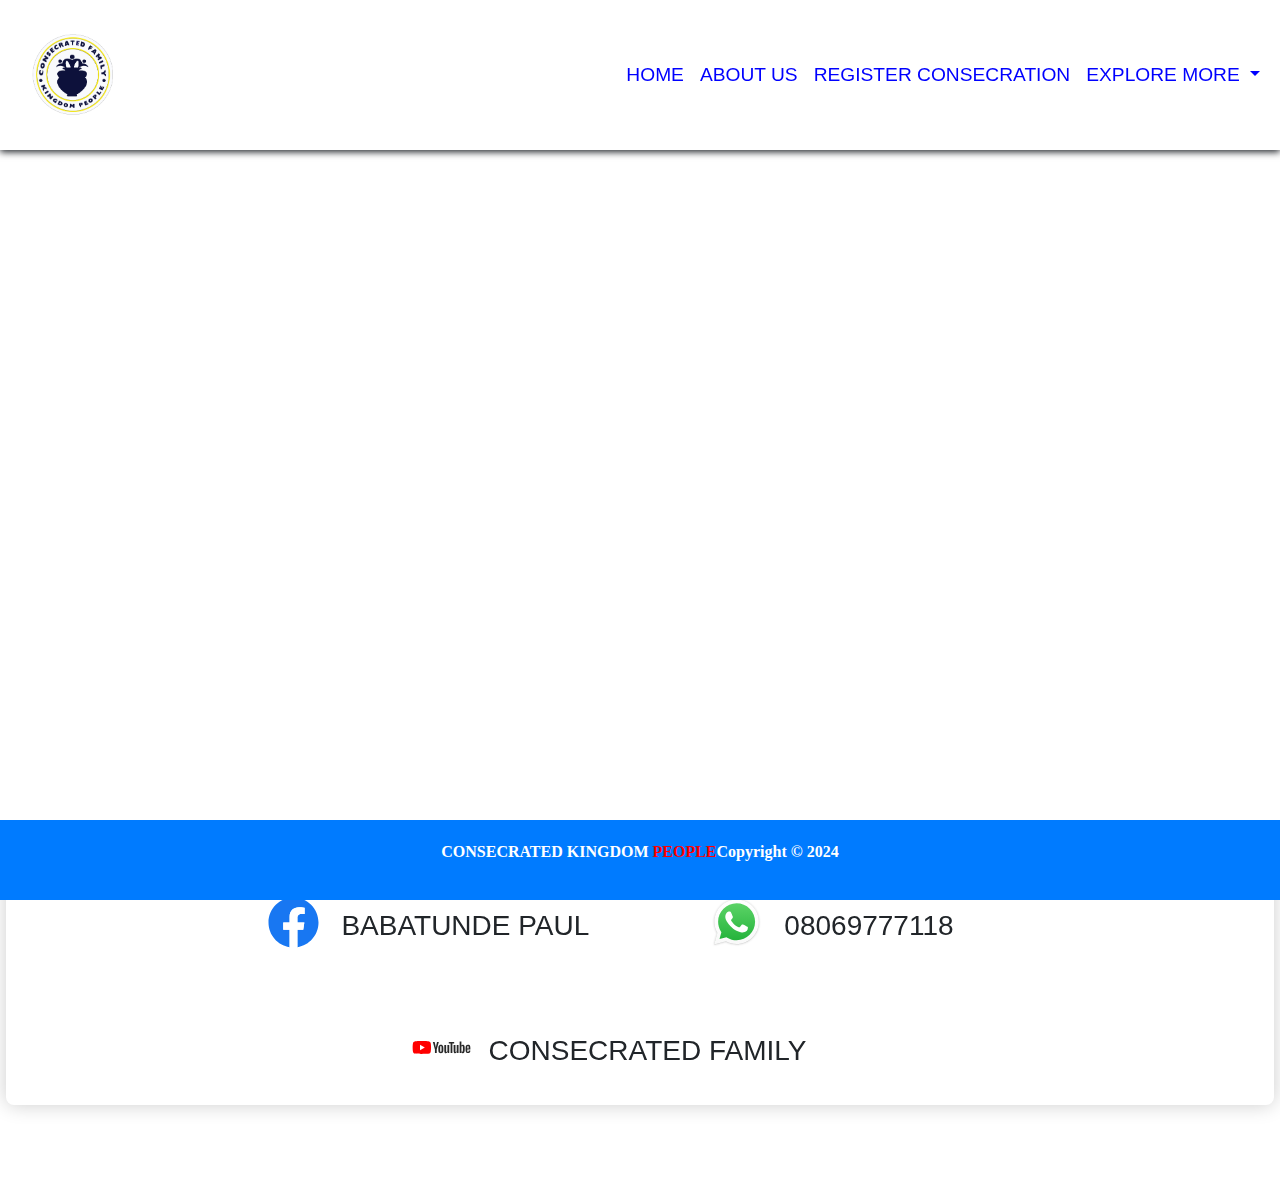
<file: index.html>
<!DOCTYPE html>
<html lang="en">
<head>
    <meta charset="UTF-8">
    <meta name="viewport" content="width=device-width, initial-scale=1.0 consecratedfamily,kingdompeople,kingdompeoplewebpage,Babatunde Paul">
    <title>www.kingdompeople.com</title>
    <link rel="stylesheet" href="https://cdn.jsdelivr.net/npm/bootstrap@5.3.3/dist/css/bootstrap.min.css">
    <link rel="stylesheet" href="./css/style.css">
</head>
<body>
<!-- HEADER -->
    <nav class="navbar navbar-expand-lg ">
        <div class="container-fluid">
          <a class="navbar-brand" href="index.html"><img src="./img/consecrated family logo png.png " alt="logo" height="150px"></a>
          <button class="navbar-toggler" type="button" data-bs-toggle="collapse" data-bs-target="#navbarSupportedContent" aria-controls="navbarSupportedContent" aria-expanded="false" aria-label="Toggle navigation">
            <span class="navbar-toggler-icon"></span>
          </button>
          <div class="collapse navbar-collapse" id="navbarSupportedContent">
            <ul class="navbar-nav ms-auto mb-2 mb-lg-0">
              <li class="nav-item">
                <a class="nav-link " aria-current="page" href="index.html">Home</a>
              </li>
              <li class="nav-item">
                <a class="nav-link" href="abt.html">about us</a>
              </li>
              <li class="nav-item">
                <a class="nav-link" href="reg.html">REGISTER CONSECRATION</a>
              </li>
              <li class="nav-item dropdown">
                <a class="nav-link dropdown-toggle" href="/" role="button" data-bs-toggle="dropdown" aria-expanded="true">
                  explore more
                </a>
                <ul class="dropdown-menu">
                  <li><a class="dropdown-item" href="mission.html">our mission</a></li>
                  <li><a class="dropdown-item" href="dowlod.html">download messages</a></li>
                  <li><hr class="dropdown-divider"></li>
                  <li><a class="dropdown-item" href="gallery.html">check gallery</a></li>
                </ul>
              </li>
              <li class="nav-item">
                 
            </ul>
             
          </div>
        </div>
      </nav>
</div>


<!-- SECTION 1 -->

   <section class="container-1">
   <div class="container">
    welcome to kingdompeople website
    <p>we are divinely consecrated</p>
    <!-- <img  class="logoimg" src="./img/consecrated family logo png.png" alt="consecratedlogo" > -->
   </div>
   </section>
<!-- SECTION 2 -->

   <section class="pros">
    <div class="pros-container">
      <div class="pros-item">
       <a href="" class="external-link" target="_blank"> <img src="./img/Facebook-f_Logo-Blue-Logo.wine.svg" alt="Image 1"></a> 
        <span>
          <h3>BABATUNDE PAUL</h3>
          
        </span>
      </div>
      <div class="pros-item">
       <a href="" class="external-link" target="_blank"><img src="./img/WhatsApp-Logo.wine.svg" alt="Image 2"></a> 
        <span>
          <h3>08069777118</h3>
          
        </span>
      </div>
      <div class="pros-item">
        <ahref="https://www.youtube.com/@Consecrationpeople2000"  target="_blank" class="external-link"><img src="./img/YouTube-Logo.wine.svg" alt="Image 3"></ahref=>
        <span>
          <h3>CONSECRATED FAMILY</h3>
        
        </span>
      </div>
    </div>
  </section>

<!-- FOOTER -->

  <footer>
    <p>CONSECRATED KINGDOM <span>PEOPLE</span>Copyright &copy; 2024</p>
  </footer>





    <script src="https://cdn.jsdelivr.net/npm/@popperjs/core@2.11.8/dist/umd/popper.min.js" integrity="sha384-I7E8VVD/ismYTF4hNIPjVp/Zjvgyol6VFvRkX/vR+Vc4jQkC+hVqc2pM8ODewa9r" crossorigin="anonymous"></script>
<script src="https://cdn.jsdelivr.net/npm/bootstrap@5.3.3/dist/js/bootstrap.min.js" integrity="sha384-0pUGZvbkm6XF6gxjEnlmuGrJXVbNuzT9qBBavbLwCsOGabYfZo0T0to5eqruptLy" crossorigin="anonymous"></script>


</body>
</html>
</file>
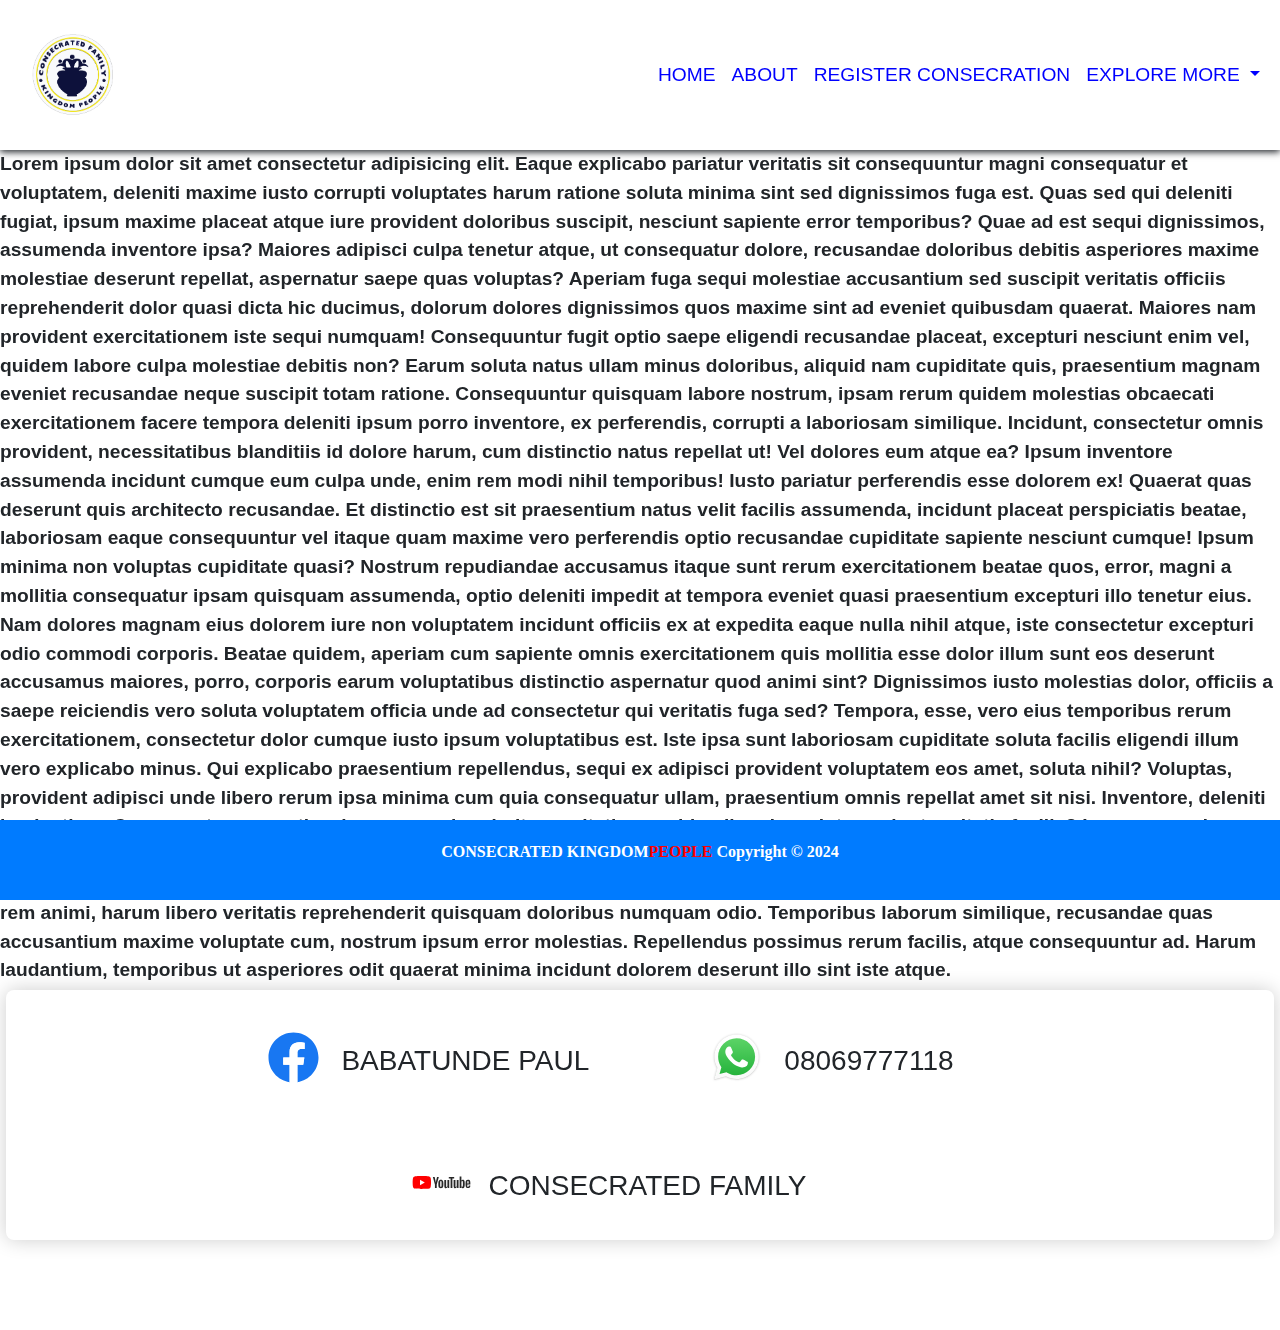
<file: abt.html>
<!DOCTYPE html>
<html lang="en">
<head>
    <meta charset="UTF-8">
    <meta name="viewport" content="width=device-width, initial-scale=1.0">
    <title>www.kingdompeople.com</title>
    <link rel="stylesheet" href="https://cdn.jsdelivr.net/npm/bootstrap@5.3.3/dist/css/bootstrap.min.css">
    <link rel="stylesheet" href="./css/style.css">
</head>
<body>
<!-- HEADER -->
    <nav class="navbar navbar-expand-lg ">
        <div class="container-fluid">
          <a class="navbar-brand" href="index.html"><img src="./img/consecrated family logo png.png " alt="logo" height="150px"></a>
          <button class="navbar-toggler" type="button" data-bs-toggle="collapse" data-bs-target="#navbarSupportedContent" aria-controls="navbarSupportedContent" aria-expanded="false" aria-label="Toggle navigation">
            <span class="navbar-toggler-icon"></span>
          </button>
          <div class="collapse navbar-collapse" id="navbarSupportedContent">
            <ul class="navbar-nav ms-auto mb-2 mb-lg-0">
              <li class="nav-item">
                <a class="nav-link " aria-current="page" href="index.html">Home</a>
              </li>
              <li class="nav-item">
                <a class="nav-link" href="abt.html">about</a>
              </li>
              <li class="nav-item">
                <a class="nav-link" href="reg.html">REGISTER CONSECRATION</a>
              </li>
              <li class="nav-item dropdown">
                <a class="nav-link dropdown-toggle" href="/" role="button" data-bs-toggle="dropdown" aria-expanded="true">
                  explore more
                </a>
                <ul class="dropdown-menu">
                  <li><a class="dropdown-item" href="mission.html">our mission</a></li>
                  <li><a class="dropdown-item" href="dowlod.html">download messages</a></li>
                  <li><hr class="dropdown-divider"></li>
                  <li><a class="dropdown-item" href="gallery.html">check gallery</a></li>
                </ul>
              </li>
              <li class="nav-item">
                 
            </ul>
             
          </div>
        </div>
      </nav>


<!-- CONTENT -->
 <!-- Scrollable modal -->
<div class="modal-dialog modal-dialog-scrollable">
    Lorem ipsum dolor sit amet consectetur adipisicing elit. Eaque explicabo pariatur veritatis sit consequuntur magni consequatur et voluptatem, deleniti maxime iusto corrupti voluptates harum ratione soluta minima sint sed dignissimos fuga est. Quas sed qui deleniti fugiat, ipsum maxime placeat atque iure provident doloribus suscipit, nesciunt sapiente error temporibus? Quae ad est sequi dignissimos, assumenda inventore ipsa? Maiores adipisci culpa tenetur atque, ut consequatur dolore, recusandae doloribus debitis asperiores maxime molestiae deserunt repellat, aspernatur saepe quas voluptas? Aperiam fuga sequi molestiae accusantium sed suscipit veritatis officiis reprehenderit dolor quasi dicta hic ducimus, dolorum dolores dignissimos quos maxime sint ad eveniet quibusdam quaerat. Maiores nam provident exercitationem iste sequi numquam! Consequuntur fugit optio saepe eligendi recusandae placeat, excepturi nesciunt enim vel, quidem labore culpa molestiae debitis non? Earum soluta natus ullam minus doloribus, aliquid nam cupiditate quis, praesentium magnam eveniet recusandae neque suscipit totam ratione. Consequuntur quisquam labore nostrum, ipsam rerum quidem molestias obcaecati exercitationem facere tempora deleniti ipsum porro inventore, ex perferendis, corrupti a laboriosam similique. Incidunt, consectetur omnis provident, necessitatibus blanditiis id dolore harum, cum distinctio natus repellat ut! Vel dolores eum atque ea? Ipsum inventore assumenda incidunt cumque eum culpa unde, enim rem modi nihil temporibus! Iusto pariatur perferendis esse dolorem ex! Quaerat quas deserunt quis architecto recusandae. Et distinctio est sit praesentium natus velit facilis assumenda, incidunt placeat perspiciatis beatae, laboriosam eaque consequuntur vel itaque quam maxime vero perferendis optio recusandae cupiditate sapiente nesciunt cumque! Ipsum minima non voluptas cupiditate quasi? Nostrum repudiandae accusamus itaque sunt rerum exercitationem beatae quos, error, magni a mollitia consequatur ipsam quisquam assumenda, optio deleniti impedit at tempora eveniet quasi praesentium excepturi illo tenetur eius. Nam dolores magnam eius dolorem iure non voluptatem incidunt officiis ex at expedita eaque nulla nihil atque, iste consectetur excepturi odio commodi corporis. Beatae quidem, aperiam cum sapiente omnis exercitationem quis mollitia esse dolor illum sunt eos deserunt accusamus maiores, porro, corporis earum voluptatibus distinctio aspernatur quod animi sint? Dignissimos iusto molestias dolor, officiis a saepe reiciendis vero soluta voluptatem officia unde ad consectetur qui veritatis fuga sed? Tempora, esse, vero eius temporibus rerum exercitationem, consectetur dolor cumque iusto ipsum voluptatibus est. Iste ipsa sunt laboriosam cupiditate soluta facilis eligendi illum vero explicabo minus. Qui explicabo praesentium repellendus, sequi ex adipisci provident voluptatem eos amet, soluta nihil? Voluptas, provident adipisci unde libero rerum ipsa minima cum quia consequatur ullam, praesentium omnis repellat amet sit nisi. Inventore, deleniti laudantium. Consequatur corrupti ea ipsum reprehenderit exercitationem, id quibusdam sint nesciunt veritatis facilis? Iure recusandae placeat voluptas beatae quod assumenda, architecto, repellat ratione vero libero obcaecati quos earum quam minus similique eveniet ut nisi sit at commodi? Saepe sint aspernatur, culpa ratione, est modi ea iure provident suscipit eos maiores alias aut repellat debitis ipsam rem animi, harum libero veritatis reprehenderit quisquam doloribus numquam odio. Temporibus laborum similique, recusandae quas accusantium maxime voluptate cum, nostrum ipsum error molestias. Repellendus possimus rerum facilis, atque consequuntur ad. Harum laudantium, temporibus ut asperiores odit quaerat minima incidunt dolorem deserunt illo sint iste atque.
  </div>

   <!-- SECTION 2  -->

  <section class="pros">
   <div class="pros-container">
     <div class="pros-item">
      <a href="" class="external-link" target="_blank"> <img src="./img/Facebook-f_Logo-Blue-Logo.wine.svg" alt="Image 1"></a> 
       <span>
         <h3>BABATUNDE PAUL</h3>
         
       </span>
     </div>
     <div class="pros-item">
      <a href="" class="external-link" target="_blank"><img src="./img/WhatsApp-Logo.wine.svg" alt="Image 2"></a> 
       <span>
         <h3>08069777118</h3>
         
       </span>
     </div>
     <div class="pros-item">
       <ahref="https://www.youtube.com/@Consecrationpeople2000"target="_blank" class="external-link"> <img src="./img/YouTube-Logo.wine.svg" alt="Image 3"></ahref=>
       <span>
         <h3>CONSECRATED FAMILY</h3>
       
       </span>
     </div>
   </div>
 </section>

<!-- FOOTER -->

 <footer>
   <p>CONSECRATED KINGDOM<span>PEOPLE</span> Copyright &copy; 2024</p>
 </footer>





   <script src="https://cdn.jsdelivr.net/npm/@popperjs/core@2.11.8/dist/umd/popper.min.js" integrity="sha384-I7E8VVD/ismYTF4hNIPjVp/Zjvgyol6VFvRkX/vR+Vc4jQkC+hVqc2pM8ODewa9r" crossorigin="anonymous"></script>
<script src="https://cdn.jsdelivr.net/npm/bootstrap@5.3.3/dist/js/bootstrap.min.js" integrity="sha384-0pUGZvbkm6XF6gxjEnlmuGrJXVbNuzT9qBBavbLwCsOGabYfZo0T0to5eqruptLy" crossorigin="anonymous"></script>


</body>
</html>
</file>
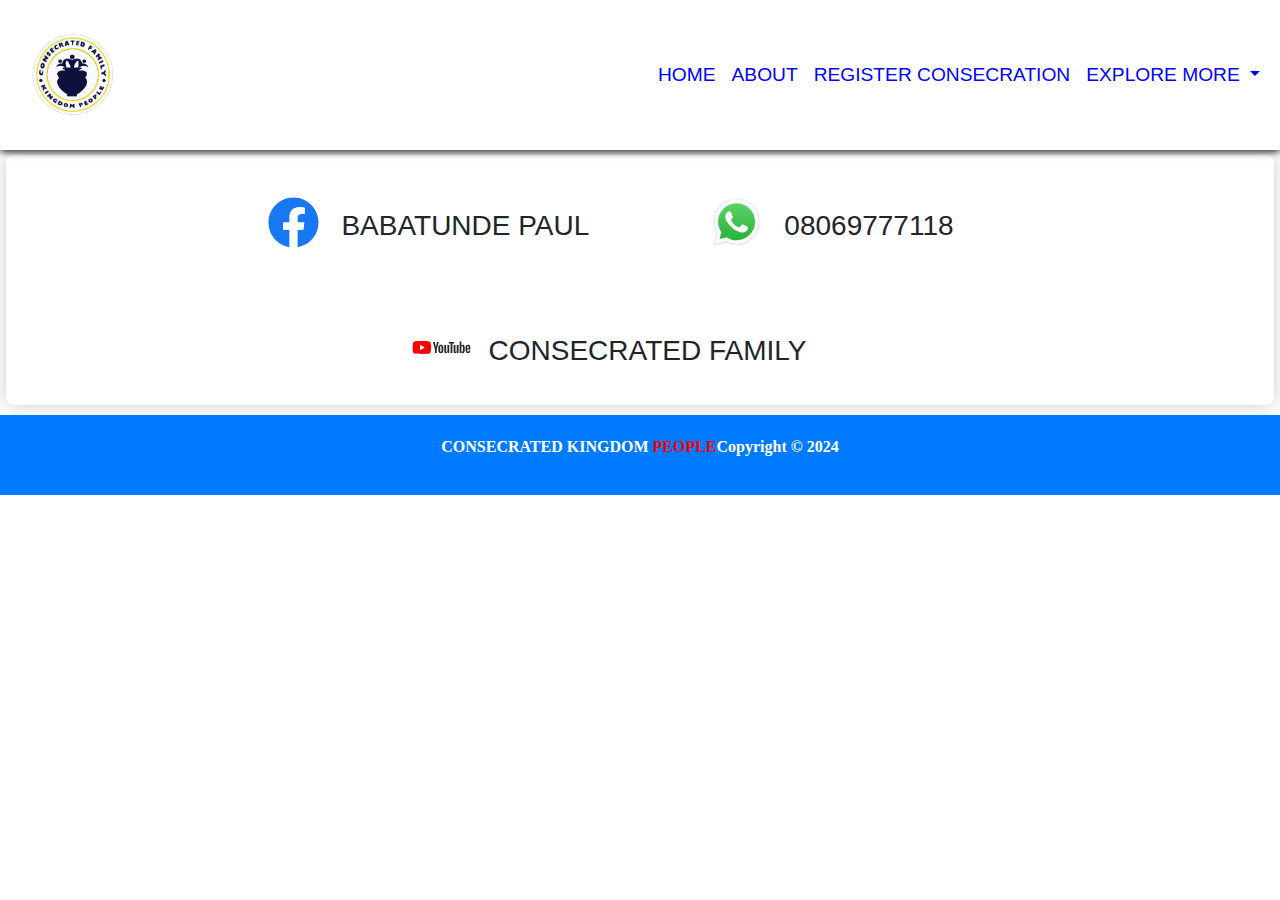
<file: dowlod.html>
<!DOCTYPE html>
<html lang="en">
<head>
    <meta charset="UTF-8">
    <meta name="viewport" content="width=device-width, initial-scale=1.0">
    <title>www.kingdompeople.com</title>
    <link rel="stylesheet" href="https://cdn.jsdelivr.net/npm/bootstrap@5.3.3/dist/css/bootstrap.min.css">
    <link rel="stylesheet" href="./css/style.css">
</head>
<body>
<!-- HEADER -->
    <nav class="navbar navbar-expand-lg ">
        <div class="container-fluid">
          <a class="navbar-brand" href="#"><img src="./img/consecrated family logo png.png " alt="logo" height="150px"></a>
          <button class="navbar-toggler" type="button" data-bs-toggle="collapse" data-bs-target="#navbarSupportedContent" aria-controls="navbarSupportedContent" aria-expanded="false" aria-label="Toggle navigation">
            <span class="navbar-toggler-icon"></span>
          </button>
          <div class="collapse navbar-collapse" id="navbarSupportedContent">
            <ul class="navbar-nav ms-auto mb-2 mb-lg-0">
              <li class="nav-item">
                <a class="nav-link " aria-current="page" href="index.html">Home</a>
              </li>
              <li class="nav-item">
                <a class="nav-link" href="abt.html">about</a>
              </li>
              <li class="nav-item">
                <a class="nav-link" href="reg.html">REGISTER CONSECRATION</a>
              </li>
              <li class="nav-item dropdown">
                <a class="nav-link dropdown-toggle" href="" role="button" data-bs-toggle="dropdown" aria-expanded="true">
                  explore more
                </a>
                <ul class="dropdown-menu">
                  <li><a class="dropdown-item" href="mission.html">our mission</a></li>
                  <li><a class="dropdown-item" href="dowlod.html">download messages</a></li>
                  <li><hr class="dropdown-divider"></li>
                  <li><a class="dropdown-item" href="gallery.html">check gallery</a></li>
                </ul>
              </li>
              <li class="nav-item">
                 
            </ul>
             
          </div>
        </div>
      </nav>
 






 <!-- SECTION 2 -->
 
    <section class="pros">
     <div class="pros-container">
       <div class="pros-item">
        <a href="" class="external-link" target="_blank"> <img src="./img/Facebook-f_Logo-Blue-Logo.wine.svg" alt="Image 1"></a> 
         <span>
           <h3>BABATUNDE PAUL</h3>
           
         </span>
       </div>
       <div class="pros-item">
        <a href="" class="external-link" target="_blank"><img src="./img/WhatsApp-Logo.wine.svg" alt="Image 2"></a> 
         <span>
           <h3>08069777118</h3>
           
         </span>
       </div>
       <div class="pros-item">
         <ahref="https://www.youtube.com/@Consecrationpeople2000"  target="_blank" class="external-link"><img src="./img/YouTube-Logo.wine.svg" alt="Image 3"></ahref=>
         <span>
           <h3>CONSECRATED FAMILY</h3>
         
         </span>
       </div>
     </div>
   </section>
 
 <!-- FOOTER -->
 
   <footer>
     <p>CONSECRATED KINGDOM <span>PEOPLE</span>Copyright &copy; 2024</p>
   </footer>
</file>
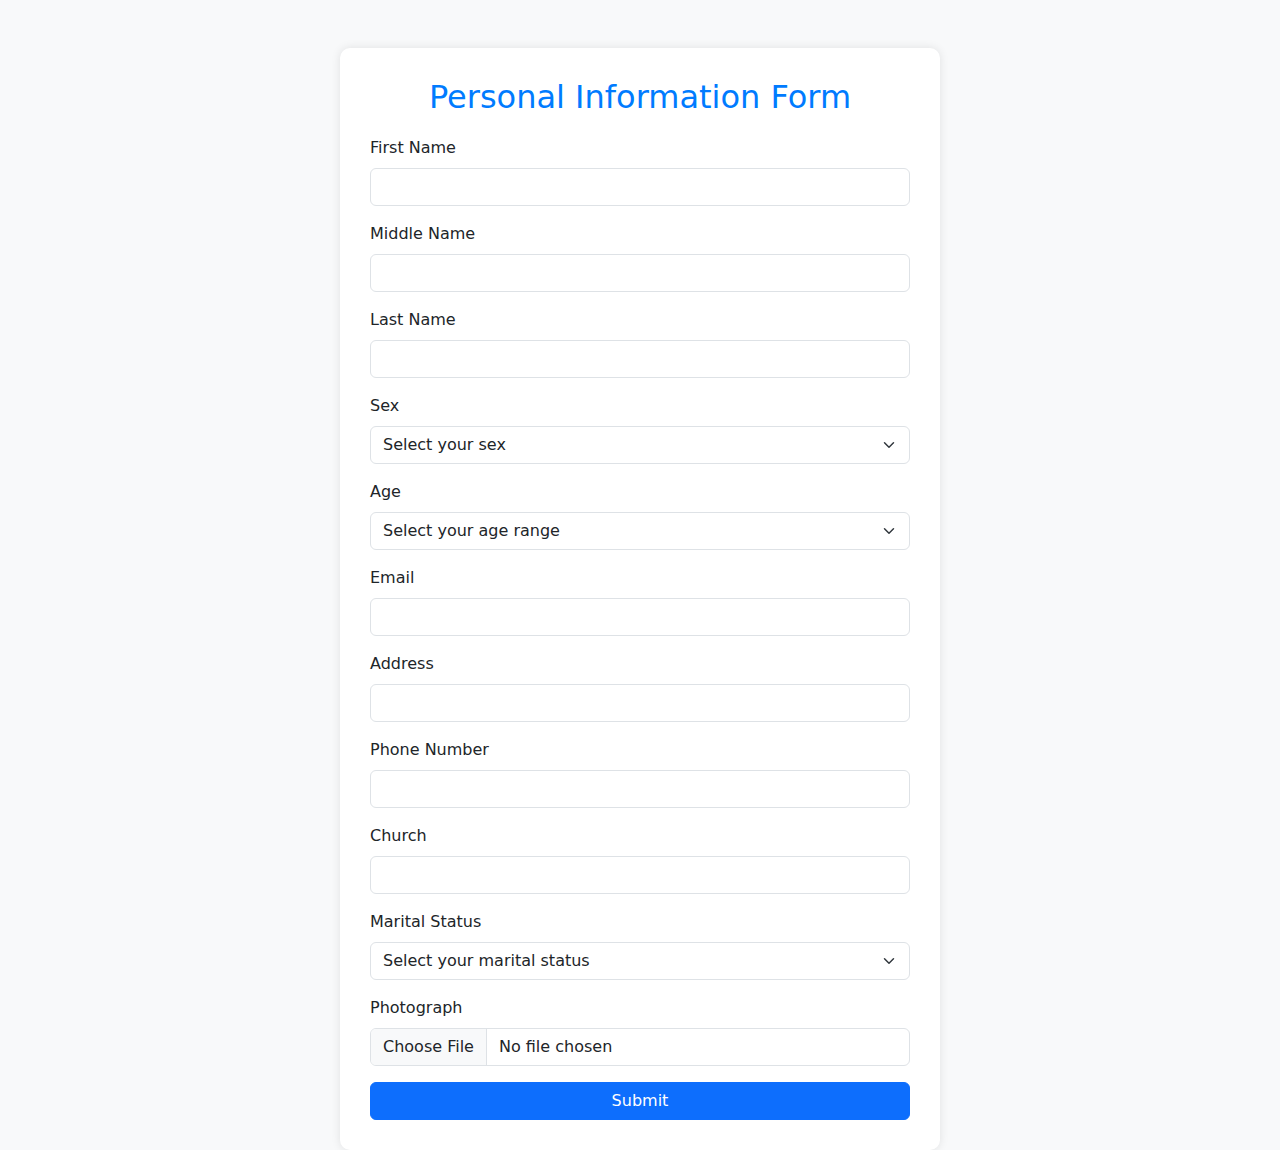
<file: formsub.html>
<!DOCTYPE html>
<html lang="en">
<head>
    <meta charset="UTF-8">
    <meta name="viewport" content="width=device-width, initial-scale=1.0">
    <title>Personal Information Form</title>
    <link href="https://cdn.jsdelivr.net/npm/bootstrap@5.3.0/dist/css/bootstrap.min.css" rel="stylesheet">
    <style>
        body {
            background-color: #f8f9fa;
        }

        .form-container {
            background-color: #ffffff;
            padding: 30px;
            border-radius: 10px;
            box-shadow: 0px 0px 10px rgba(0, 0, 0, 0.1);
            max-width: 600px;
            margin: auto;
        }

        .form-title {
            text-align: center;
            color: #007bff;
            margin-bottom: 20px;
        }
    </style>
</head>
<body>

<div class="form-container mt-5">
    <h2 class="form-title">Personal Information Form</h2>
    <form id="personalForm">
        <div class="mb-3">
            <label for="firstName" class="form-label">First Name</label>
            <input type="text" class="form-control" id="firstName" required>
        </div>
        <div class="mb-3">
            <label for="middleName" class="form-label">Middle Name</label>
            <input type="text" class="form-control" id="middleName">
        </div>
        <div class="mb-3">
            <label for="lastName" class="form-label">Last Name</label>
            <input type="text" class="form-control" id="lastName" required>
        </div>
        <div class="mb-3">
            <label for="sex" class="form-label">Sex</label>
            <select class="form-select" id="sex" required>
                <option value="" disabled selected>Select your sex</option>
                <option value="Male">Male</option>
                <option value="Female">Female</option>
            </select>
        </div>
        <div class="mb-3">
            <label for="age" class="form-label">Age</label>
            <select class="form-select" id="age" required>
                <option value="" disabled selected>Select your age range</option>
                <option value="18-25">18-25</option>
                <option value="26-35">26-35</option>
                <option value="36-45">36-45</option>
                <option value="46-60">46-60</option>
                <option value="60+">60+</option>
            </select>
        </div>
        <div class="mb-3">
            <label for="email" class="form-label">Email</label>
            <input type="email" class="form-control" id="email" required>
        </div>
        <div class="mb-3">
            <label for="address" class="form-label">Address</label>
            <input type="text" class="form-control" id="address" required>
        </div>
        <div class="mb-3">
            <label for="number" class="form-label">Phone Number</label>
            <input type="tel" class="form-control" id="number" required>
        </div>
        <div class="mb-3">
            <label for="church" class="form-label">Church</label>
            <input type="text" class="form-control" id="church" required>
        </div>
        <div class="mb-3">
            <label for="maritalStatus" class="form-label">Marital Status</label>
            <select class="form-select" id="maritalStatus" required>
                <option value="" disabled selected>Select your marital status</option>
                <option value="Single">Single</option>
                <option value="Married">Married</option>
                <option value="Divorced">Divorced</option>
                <option value="Widowed">Widowed</option>
            </select>
        </div>
        <div class="mb-3">
            <label for="photo" class="form-label">Photograph</label>
            <input type="file" class="form-control" id="photo" accept="image/*" required>
        </div>
        <a href="output.html"><button type="submit" class="btn btn-primary w-100">Submit</button></a>
    </form>
</div>

<script>
    document.getElementById('personalForm').addEventListener('submit', function (event) {
        event.preventDefault();

        const uniqueID = 'ID-' + Math.floor(Math.random() * 1000000);
        const firstName = document.getElementById('firstName').value;
        const middleName = document.getElementById('middleName').value;
        const lastName = document.getElementById('lastName').value;
        const sex = document.getElementById('sex').value;
        const age = document.getElementById('age').value;
        const email = document.getElementById('email').value;
        const address = document.getElementById('address').value;
        const number = document.getElementById('number').value;
        const church = document.getElementById('church').value;
        const maritalStatus = document.getElementById('maritalStatus').value;
        const photo = document.getElementById('photo').files[0];

        const reader = new FileReader();
        reader.onload = function (e) {
            const photoData = e.target.result;

            const data = {
                id: uniqueID,
                firstName: firstName,
                middleName: middleName,
                lastName: lastName,
                sex: sex,
                age: age,
                email: email,
                address: address,
                number: number,
                church: church,
                maritalStatus: maritalStatus,
                photo: photoData
            };

            // Store data in session storage
            sessionStorage.setItem('userData', JSON.stringify(data));

            // Redirect to the output page
            window.location.href = 'output.html';
        };
        reader.readAsDataURL(photo);
    });
</script>

</body>
</html>
</file>
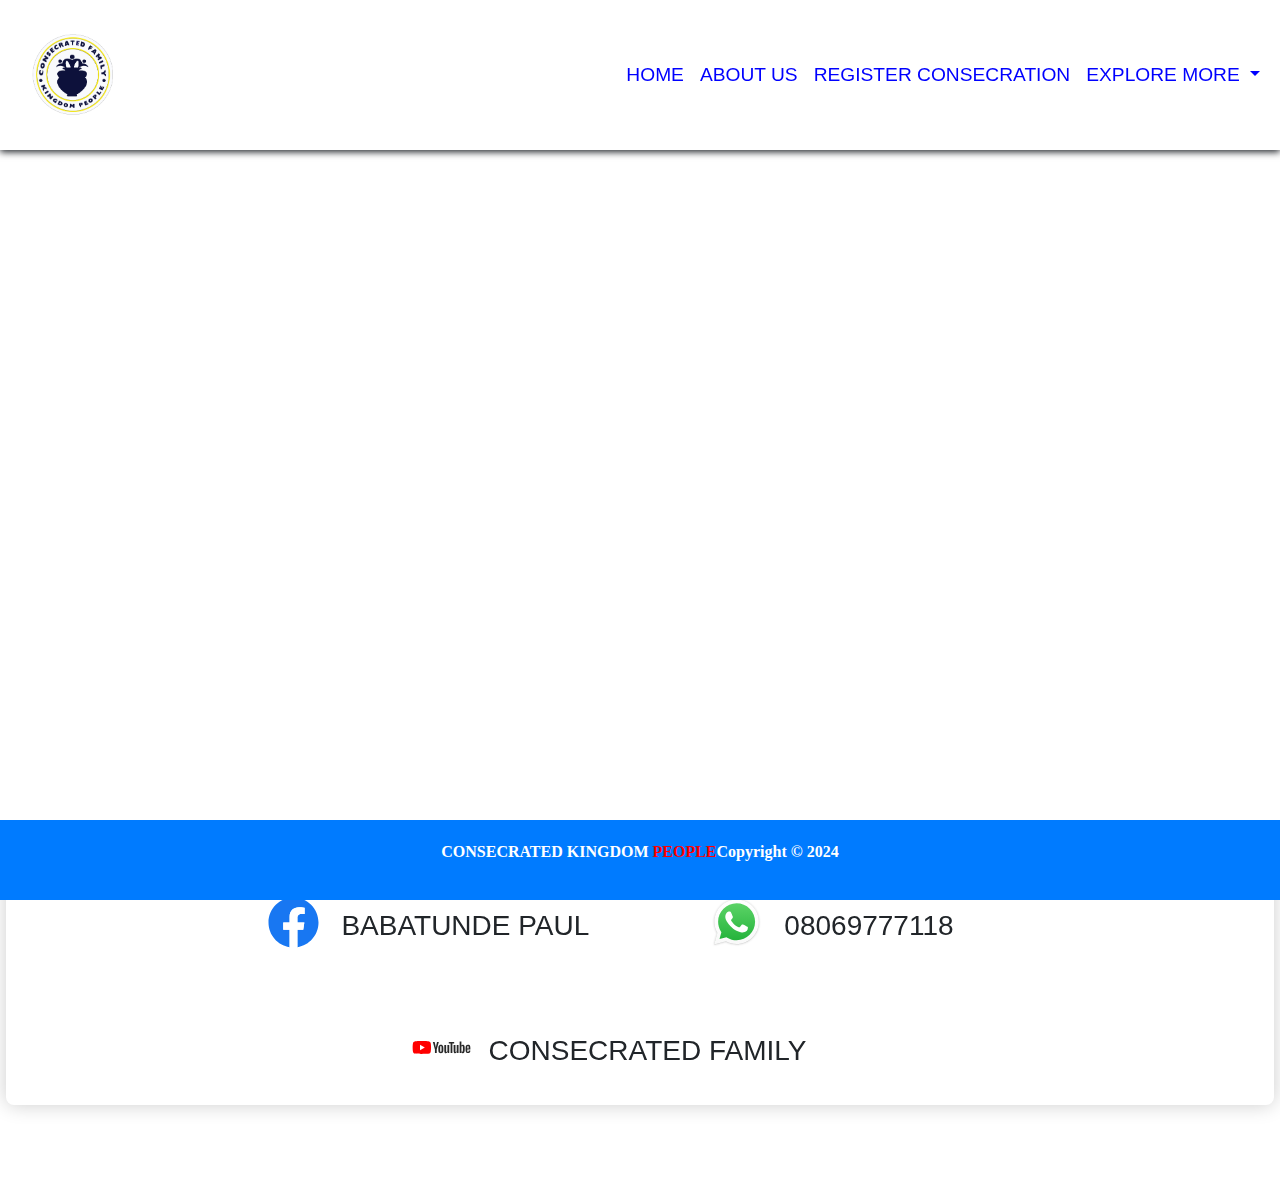
<file: output.html>
<!DOCTYPE html>
<html lang="en">
<head>
    <meta charset="UTF-8">
    <meta name="viewport" content="width=device-width, initial-scale=1.0">
    <title>User Information Output</title>
    <link href="https://cdn.jsdelivr.net/npm/bootstrap@5.3.0/dist/css/bootstrap.min.css" rel="stylesheet">
    <style>
        body {
            background-color: #f8f9fa;
        }

        .output-container {
            margin-top: 50px;
            padding: 30px;
            background-color: #ffffff;
            border-radius: 10px;
            box-shadow: 0px 0px 10px rgba(0, 0, 0, 0.1);
            max-width: 600px;
            margin: auto;
        }

        .output-container img {
            border-radius: 50%;
            width: 150px;
            height: 150px;
            object-fit: cover;
            display: block;
            margin: 0 auto;
        }

        .output-container h3 {
            text-align: center;
            margin-top: 10px;
            color: #007bff;
        }
    </style>
</head>
<body>

<div class="output-container" id="outputContainer">
    <img id="outputImage" src="" alt="Photograph">
    <h3 id="outputName"></h3>
    <p><strong>ID Number:</strong> <span id="outputID"></span></p>
    <p><strong>Sex:</strong> <span id="outputSex"></span></p>
    <p><strong>Age:</strong> <span id="outputAge"></span></p>
    <p><strong>Email:</strong> <span id="outputEmail"></span></p>
    <p><strong>Address:</strong> <span id="outputAddress"></span></p>
    <p><strong>Phone Number:</strong> <span id="outputNumber"></span></p>
    <p><strong>Church:</strong> <span id="outputChurch"></span></p>
    <p><strong>Marital Status:</strong> <span id="outputMaritalStatus"></span></p>
</div>

<script>
    document.addEventListener('DOMContentLoaded', function () {
        // Retrieve data from session storage
        const data = JSON.parse(sessionStorage.getItem('userData'));

        if (data) {
            document.getElementById('outputName').textContent = `${data.firstName} ${data.middleName} ${data.lastName}`;
            document.getElementById('outputID').textContent = data.id;
            document.getElementById('outputSex').textContent = data.sex;
            document.getElementById('outputAge').textContent = data.age;
            document.getElementById('outputEmail').textContent = data.email;
            document.getElementById('outputAddress').textContent = data.address;
            document.getElementById('outputNumber').textContent = data.number;
            document.getElementById('outputChurch').textContent = data.church;
            document.getElementById('outputMaritalStatus').textContent = data.maritalStatus;
            document.getElementById('outputImage').src = data.photo;

            // Clear session storage after displaying data
            sessionStorage.removeItem('userData');
        } else {
            // Redirect back to the form if no data is found
            window.location.href = 'index.html';
        }
    });

    // Automatically trigger print dialog
    window.print();
</script>

</body>
</html>
</file>
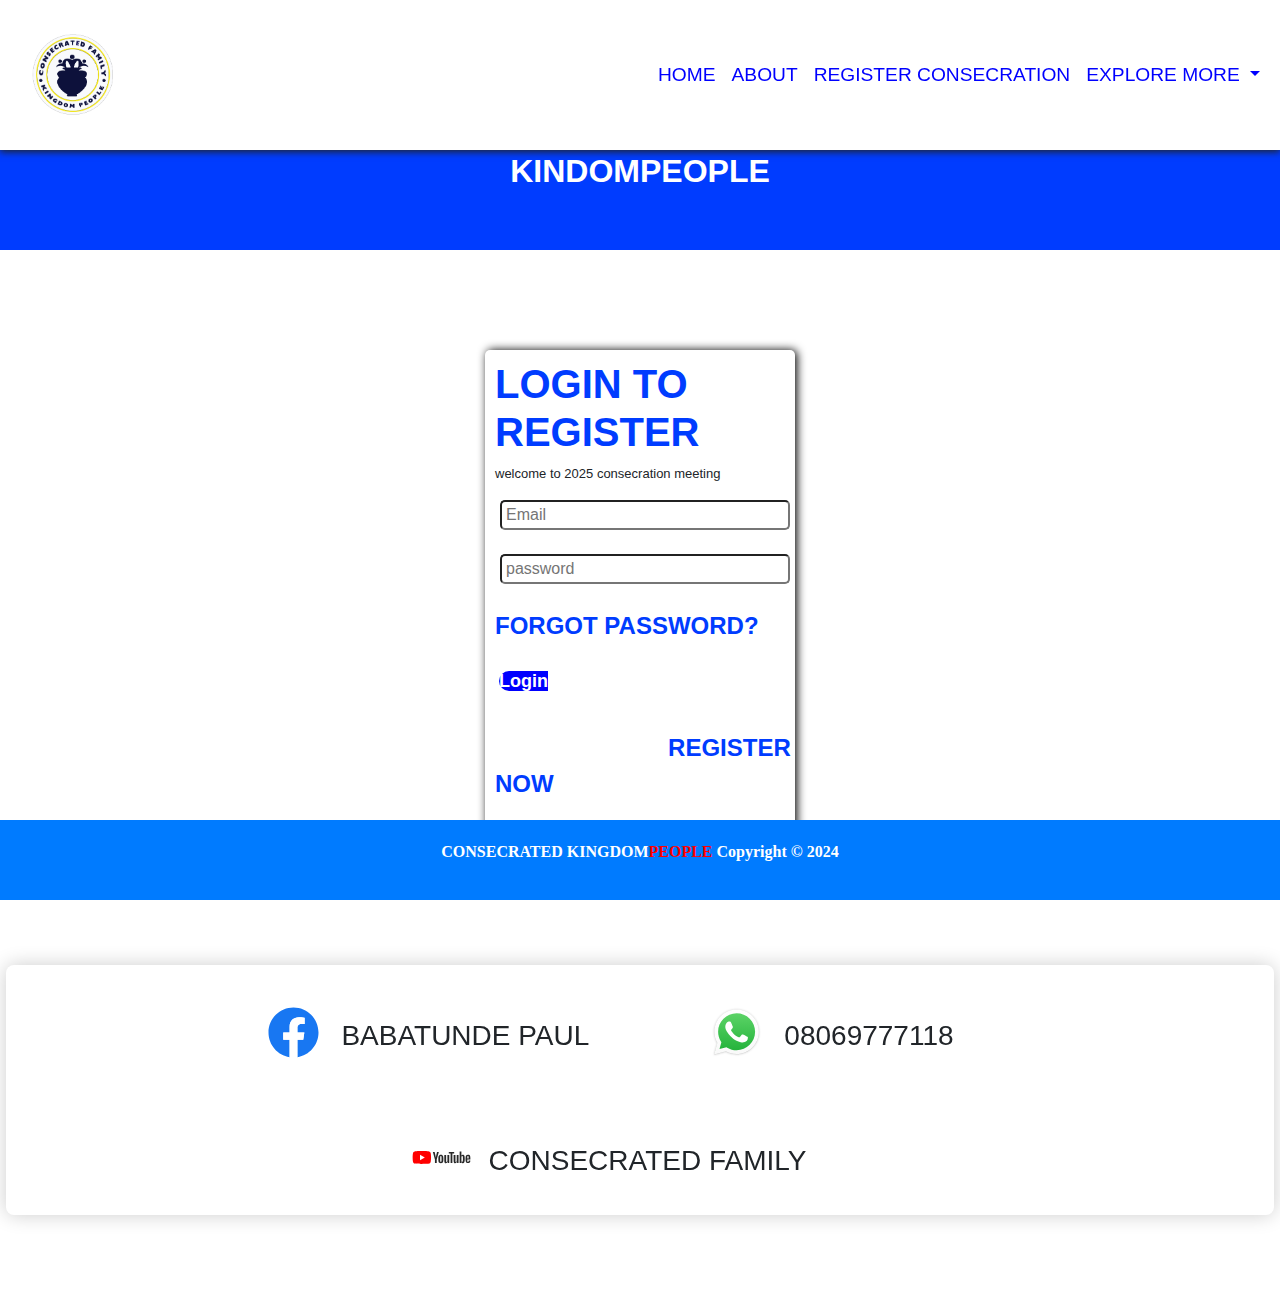
<file: reg.html>
<!DOCTYPE html>
<html lang="en">
<head>
    <meta charset="UTF-8">
    <meta name="viewport" content="width=device-width, initial-scale=1.0">
    <title>www.kingdompeople.com</title>
    <link rel="stylesheet" href="https://cdn.jsdelivr.net/npm/bootstrap@5.3.3/dist/css/bootstrap.min.css">
    <link rel="stylesheet" href="./css/style.css">
</head>
<body>
<!-- HEADER -->
    <nav class="navbar navbar-expand-lg ">
        <div class="container-fluid">
          <a class="navbar-brand" href="#"><img src="./img/consecrated family logo png.png " alt="logo" height="150px"></a>
          <button class="navbar-toggler" type="button" data-bs-toggle="collapse" data-bs-target="#navbarSupportedContent" aria-controls="navbarSupportedContent" aria-expanded="false" aria-label="Toggle navigation">
            <span class="navbar-toggler-icon"></span>
          </button>
          <div class="collapse navbar-collapse" id="navbarSupportedContent">
            <ul class="navbar-nav ms-auto mb-2 mb-lg-0">
              <li class="nav-item">
                <a class="nav-link " aria-current="page" href="index.html">Home</a>
              </li>
              <li class="nav-item">
                <a class="nav-link" href="abt.html">about</a>
              </li>
              <li class="nav-item">
                <a class="nav-link" href="reg.html">REGISTER CONSECRATION</a>
              </li>
              <li class="nav-item dropdown">
                <a class="nav-link dropdown-toggle" href="index.html" role="button" data-bs-toggle="dropdown" aria-expanded="true">
                  explore more
                </a>
                <ul class="dropdown-menu">
                  <li><a class="dropdown-item" href="mission.html">our mission</a></li>
                  <li><a class="dropdown-item" href="dowlod.html">download messages</a></li>
                  <li><hr class="dropdown-divider"></li>
                  <li><a class="dropdown-item" href="gallery.html">check gallery</a></li>
                </ul>
              </li>
              <li class="nav-item">
                 
            </ul>
             
          </div>
        </div>
      </nav>
      <!--LOGIN FORM-->
      <center><h2 class="logo" >KINDOMPEOPLE</h2></center>
      <form action="action.html" method="post">
        <div class="container-2" >
            <div class="text">
            <div class="h1"><h1>LOGIN TO REGISTER</h1></div>
            <p class="stay"> <b>welcome to 2025 consecration meeting</b></p>
            </div>
            <div class="myinput">
            <input type="email" placeholder="Email" required>
            <br><br>
            <input type="password" placeholder="password">
            <br><br>
            </div>
            <a href="#" class="pforgrt"><b>Forgot password?</b></a>
            <br><br>
            <buttontype="Login" class="btn-2"> <b>Login </b></buttontype=>
            <p class="New">New to this meeting? <a href="./formsub.html" target=""><b> register now</b></a></p>
        </div>
    
       </form>


       <!-- SECTION 2 -->

       <section class="pros">
        <div class="pros-container">
          <div class="pros-item">
           <a href="" class="external-link" target="_blank"> <img src="./img/Facebook-f_Logo-Blue-Logo.wine.svg" alt="Image 1"></a> 
            <span>
              <h3>BABATUNDE PAUL</h3>
              
            </span>
          </div>
          <div class="pros-item">
           <a href="" class="external-link" target="_blank"><img src="./img/WhatsApp-Logo.wine.svg" alt="Image 2"></a> 
            <span>
              <h3>08069777118</h3>
              
            </span>
          </div>
          <div class="pros-item">
            <a href="https://www.youtube.com/@Consecrationpeople2000" target="_blank" class="external-link"><img src="./img/YouTube-Logo.wine.svg" alt="Image 3"></a>
            <span>
              <h3>CONSECRATED FAMILY</h3>
            
            </span>
          </div>
        </div>
      </section>

<!-- FOOTER -->

  <footer>
    <p>CONSECRATED KINGDOM<span>PEOPLE</span> Copyright &copy; 2024</p>
  </footer>



</bOdy>
</html>
</file>
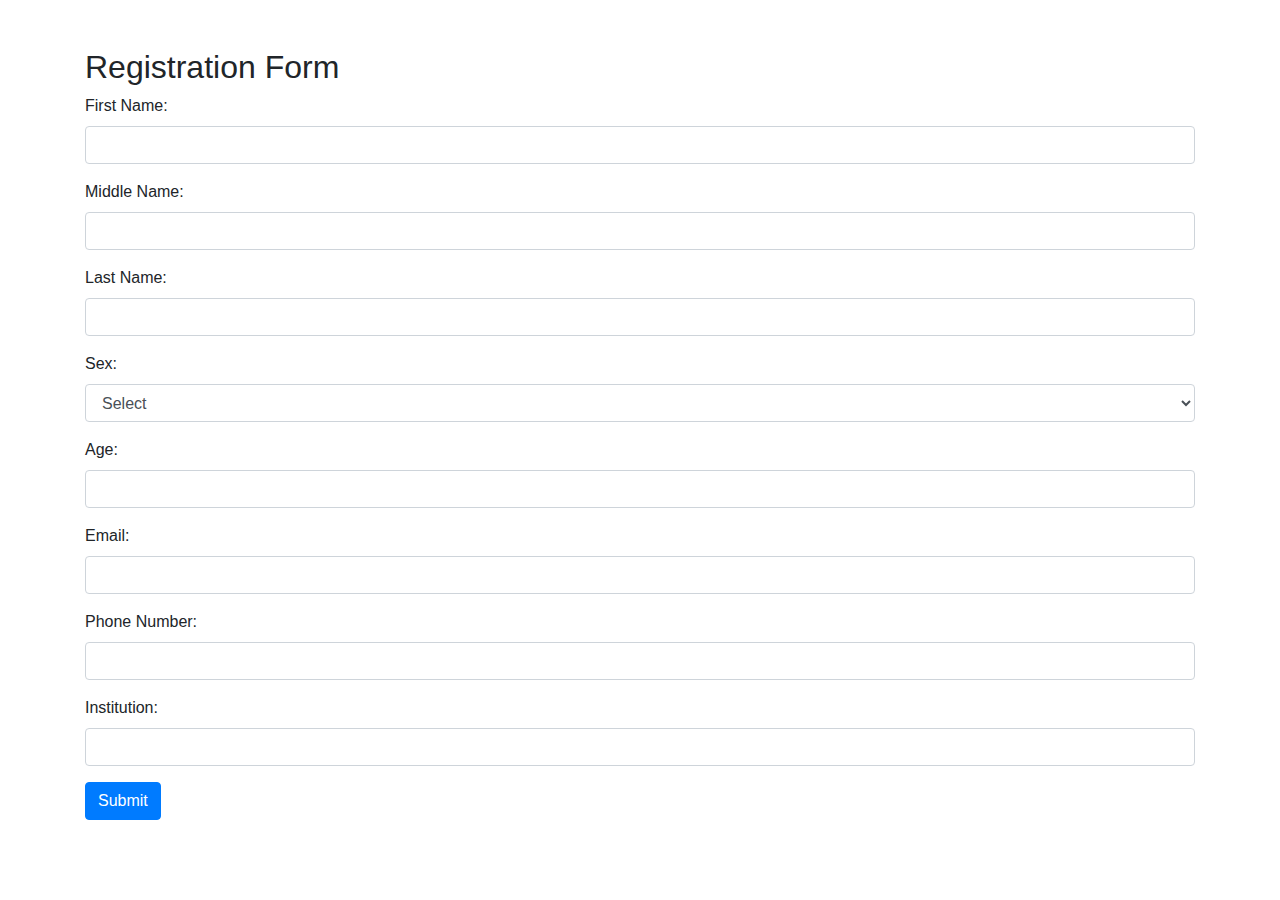
<file: regfor.html>
<!DOCTYPE html>
<html lang="en">
<head>
    <meta charset="UTF-8">
    <meta name="viewport" content="width=device-width, initial-scale=1.0">
    <title>Form Example</title>
    <link href="https://maxcdn.bootstrapcdn.com/bootstrap/4.5.2/css/bootstrap.min.css" rel="stylesheet">
    <script src="https://code.jquery.com/jquery-3.5.1.slim.min.js"></script>
    <script src="https://cdn.jsdelivr.net/npm/@popperjs/core@2.9.2/dist/umd/popper.min.js"></script>
    <script src="https://maxcdn.bootstrapcdn.com/bootstrap/4.5.2/js/bootstrap.min.js"></script>
    <script>
        function validateForm() {
            let firstName = document.getElementById("firstName").value;
            let lastName = document.getElementById("lastName").value;
            let age = document.getElementById("age").value;
            let email = document.getElementById("email").value;
            let phone = document.getElementById("phone").value;

            if (!firstName || !lastName || !age || !email || !phone) {
                alert("Please fill out all required fields.");
                return false;
            }

            if (isNaN(age) || age <= 0) {
                alert("Please enter a valid age.");
                return false;
            }

            if (!/\S+@\S+\.\S+/.test(email)) {
                alert("Please enter a valid email address.");
                return false;
            }

            if (!/^\d+$/.test(phone)) {
                alert("Please enter a valid phone number.");
                return false;
            }

            return true;
        }
    </script>
</head>
<body>
    <div class="container mt-5">
        <h2>Registration Form</h2>
        <form onsubmit="return validateForm()">
            <div class="form-group">
                <label for="firstName">First Name:</label>
                <input type="text" class="form-control" id="firstName" required>
            </div>
            <div class="form-group">
                <label for="middleName">Middle Name:</label>
                <input type="text" class="form-control" id="middleName">
            </div>
            <div class="form-group">
                <label for="lastName">Last Name:</label>
                <input type="text" class="form-control" id="lastName" required>
            </div>
            <div class="form-group">
                <label for="sex">Sex:</label>
                <select class="form-control" id="sex" required>
                    <option value="">Select</option>
                    <option value="male">Male</option>
                    <option value="female">Female</option>
                    <option value="other">Other</option>
                </select>
            </div>
            <div class="form-group">
                <label for="age">Age:</label>
                <input type="number" class="form-control" id="age" required>
            </div>
            <div class="form-group">
                <label for="email">Email:</label>
                <input type="email" class="form-control" id="email" required>
            </div>
            <div class="form-group">
                <label for="phone">Phone Number:</label>
                <input type="tel" class="form-control" id="phone" required>
            </div>
            <div class="form-group">
                <label for="institution">Institution:</label>
                <input type="text" class="form-control" id="institution">
            </div>
            <button type="submit" class="btn btn-primary">Submit</button>
        </form>
    </div>
</body>
</html>
</file>
<file: css/style.css>
.navbar{
    background-color: #fff;
    height: 100px;
    box-shadow: 0px 2px 7px;
    height: 150px;
   top: 0%; 
   position: sticky;
}

a{
    text-transform: uppercase;
    font-family: Arial, Helvetica, sans-serif;
    font-weight: 900;
    font-size: x-large;
}

.dropdown-item{
    color: blue;
    font-family: Arial, Helvetica, sans-serif;
    font-weight: 500;
    font-size: larger;
}
.nav-link {
    color: blue;
    font-family: Arial, Helvetica, sans-serif;
    font-weight: 500;
    font-size: larger;
}

a:hover{
    color: red;
}

.navbar-nav{
    float: right;
}

.container-1{
    text-transform: uppercase;
    text-align: center;
    font-family: Arial, Helvetica, sans-serif;
    font-weight: 800;
    font-size:300%;
    padding-top: 100px;
    background-image: url("https://img.freepik.com/premium-photo/open-book-bible-light-blue-background-generative-ai_959624-11955.jpg");
    background-repeat: no-repeat;
    background-size: cover;
    height: 700px;
    color: #fff;
    
}
/* logoimg */


/* pros */
  .pros {
		padding: 5px 6px 10px 6px;
		text-align: center;
        
	}
	
  .pros-container {
    background-color: #fff;
		display: flex;
		flex-wrap: wrap;
		justify-content: center;
		align-items: center;
    border-radius: 8px;
    box-shadow: 0 0 20px rgba(0, 0, 0, 0.2);
    
	}
	
	.pros-item {
		margin: 20px;
		text-align: center;
    position: relative; top: 10px;
	}
	
	.pros-item img {
		width: 75px;
		height: 75px;
        margin-bottom: 10px;
        
	}

        .pros-item span {
        font-size: 16px;
        float: right;
        text-align: left;
        line-height: 10px;
        position: relative; bottom: 6px; left: 10px;
        padding-top: 30px;
        }
        
        /* Mobile view */
        @media only screen and (max-width: 600px) {
            .pros-container {
                flex-direction: column;
          padding: 20px;
            }
            .pros-item {
                margin-bottom: 20px;
          margin-right: auto;
            }
             
        }
        
        /* Desktop view */
        @media only screen and (min-width: 768px) {
            .pros-container {
            flex-direction:row;
            }
            .pros-item {
                margin-right: 100px;
            }
        }
    
    


        /* footer */
        footer{
          padding:20px;
          color:#ffffff;
          background-color:#007bff;
          text-align: center;
          font-family: 'Times New Roman', Times, serif;
          font-weight: 600;
          bottom: 0;
        position: sticky;
        }






        /* modal */

        .modal-dialog{
            font-family: Arial, Helvetica, sans-serif;
            font-weight: 700;
            font-size: larger;
        }

       /* FORM */

        body{
            background-color:#fff;
            box-sizing: border-box;
            font-family: sans-serif;
        }
        
        .container-2{
            height: 510px;
            width: 310px;
            background-color:#fff;
            margin: auto;
            padding-left: 10px;
            padding-top: 10px;
            padding-bottom: 10px;
            border-radius: 5px;
            margin-top: 100px;
            margin-bottom: 100px;
            box-shadow: 2px 0px 10px black;
        }
        h2{
            color: rgb(0, 60, 255);
        
        }
        .pforget{
            font-family: sans-serif;
            color:  rgb(0,60,255);
            text-emphasis: bold;
            
        }
        
        .myinput{
            text-align: center;
            margin-top: 10px;
        }
        input{
            height: 30px;
            width: 290px;
            border-radius: 5px;
        
        }
        
        a{
            text-decoration: none;
            color:rgb(0, 60, 255) ;
        
        }
        
        .stay{
            font-size: small;
            font-weight: lighter;
        }
        input::placeholder{padding-left: 2px;
        outline: none;
        border: 1px;
        }
        
        
        .btn-2{
            height: 35px;
            width: 290px;
            border-radius: 15px;
            margin-left: 4px;
            background-color: blue;
            color: #ffffff;
            font-family: sans-serif;
            font-style: normal;
            font-weight: 500%;
            border: none;
            cursor: pointer;
            font-size: large;
            
        }
        
         .btn-2:hover{
            background-color: red;
         }
        .logo{
            color: #fff;
            background-color:rgb(0, 60, 255) ;;
            font-family: sans-serif;
            padding: 2px 10px;
            font-weight: 900;
            height: 100px;
        }
        
        .New{
            margin-top: 35px; 
        }

        h1{
            color:rgb(0, 60, 255) ;
            font-weight: 600;
        }
        footer span{
            color: red;
        }


         /* GALLERY PAGE */
     
        .gallery-container {
            padding: 20px;
        }

        .gallery-title {
            text-align: center;
            margin-bottom: 40px;
            color: #007bff;
        }

        .gallery-item img {
            width: 100%;
            height: auto;
            border-radius: 5px;
            transition: transform 0.2s;
        }

        .gallery-item img:hover {
            transform: scale(1.05);
        }
</file>
